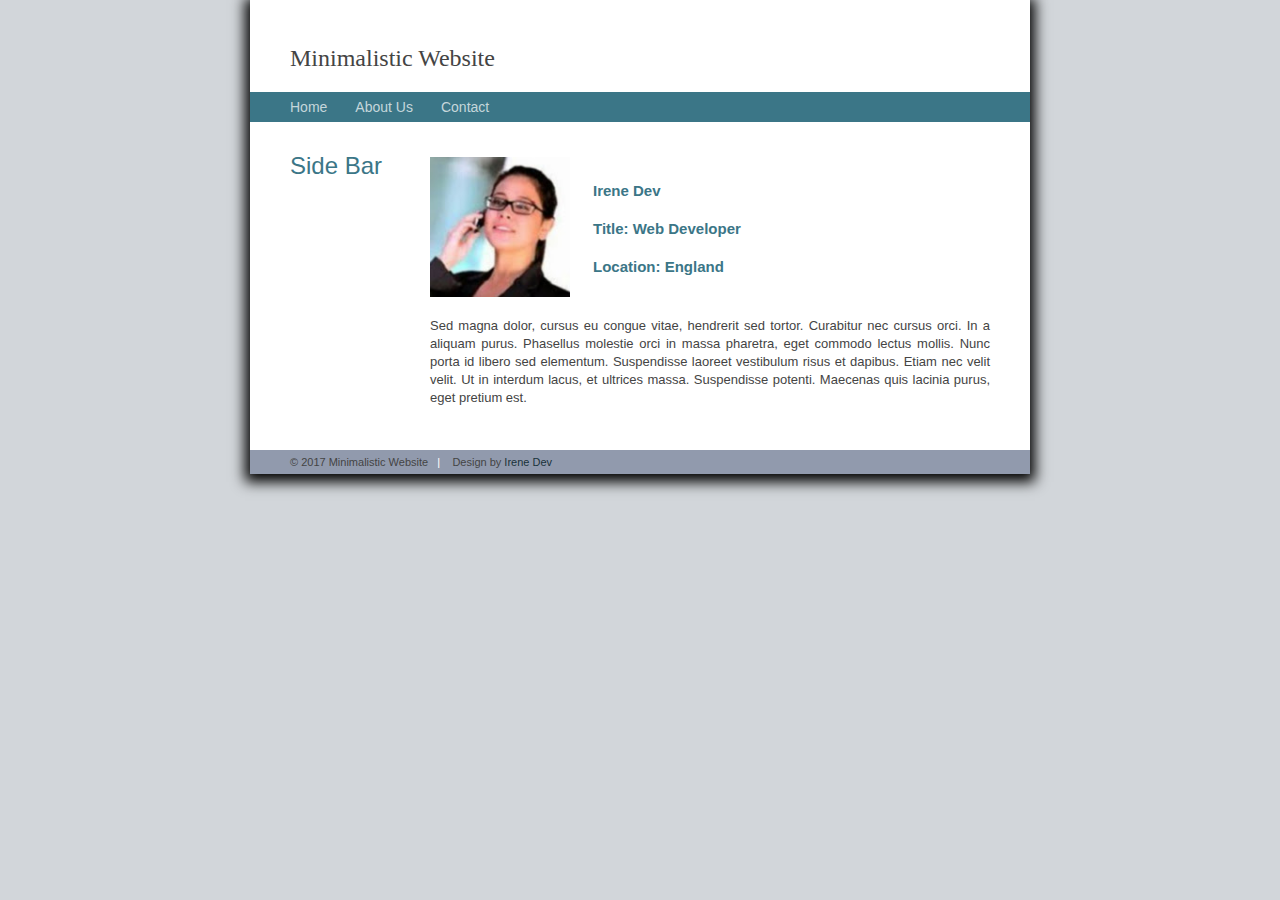
<file: about.html>
<!DOCTYPE html>
<html lang="en">
<head>
	<meta charset="UTF-8">
	<title>About Us</title>
	<link rel="stylesheet" type="text/css" href="css/style.css">
	<script src="js/scripts.js"></script>
</head>
<body id="about-page">
	<div class="container">
		<header class="header">
			<a class="link-title" 
			href="/Users/wordworth/Study/website">Minimalistic Website</a>
		</header>
		<nav class="menu">
			<a href="index.html">Home</a> &nbsp; &nbsp; &nbsp;
			<a href="about.html">About Us</a> &nbsp; &nbsp; &nbsp;
			<a href="contact.html">Contact</a>	
		</nav>
		<aside>
			<h1>Side Bar</h1>
		</aside>
		<article class="main">

			<div id="home-image">
				<img src="images/1.jpg" alt="profile image">
			</div>

			<div id="profile-info">
				<h2>Irene Dev</h2>
				<h2>Title: Web Developer</h2>
				<h2>Location: England</h2>
			</div>

			<div class="description">
			<p>Sed magna dolor, cursus eu congue vitae, hendrerit sed tortor. Curabitur nec cursus orci. In a aliquam purus. Phasellus molestie orci in massa pharetra, eget commodo lectus mollis. Nunc porta id libero sed elementum. Suspendisse laoreet vestibulum risus et dapibus. Etiam nec velit velit. Ut in interdum lacus, et ultrices massa. Suspendisse potenti. Maecenas quis lacinia purus, eget pretium est.</p>
			</div>
		</article>
		<footer>
			&copy; 2017 Minimalistic Website &nbsp;
			<span class="separator">|</span>  &nbsp; &nbsp;Design by
			<a href="www.irenedev.com">Irene Dev</a>
		</footer>
	</div>
</body>
</html>
</file>
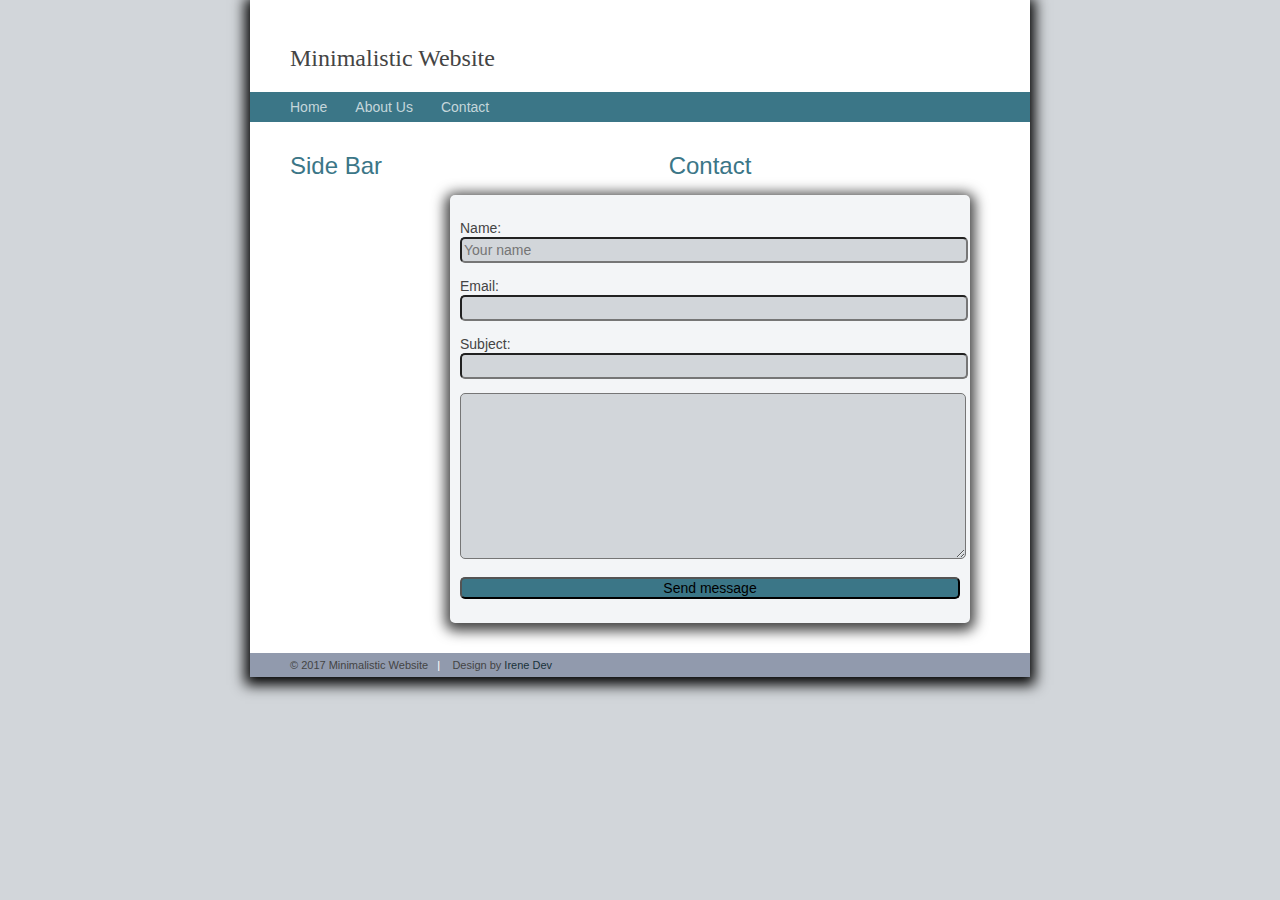
<file: contact.html>
<!DOCTYPE html>
<html lang="en">
<head>
	<meta charset="UTF-8">
	<title>Contact</title>
	<link rel="stylesheet" type="text/css" href="css/style.css">
	<script src="js/scripts.js"></script>
</head>
<body id="contact">
	<div class="container">
		<header class="header">
	    <a class="link-title" 
			href="/Users/wordworth/Study/website">Minimalistic Website</a>
		</header>
		<nav class="menu">
			<a href="index.html">Home</a> &nbsp; &nbsp; &nbsp;
			<a href="about.html">About Us</a> &nbsp; &nbsp; &nbsp;
			<a href="contact.html">Contact</a>	
		</nav>
		<aside>
			<h1>Side Bar</h1>
		</aside>
		<article class="main">
			<h1 class="page-heading">Contact</h1>

			<div id="form">
				<form action="process.php" method="post">
					
					<p><label for="name">Name:</label>
					<input type="text" name="name" placeholder="Your name" required></p>

          <p><label for="email">Email:</label>
					<input type="email" name="email" required></p>

					<p><label for="subject">Subject:</label>
					<input type="text" name="subject" required></p>

					<p><label for="message"></label>
					<textarea id="message" name="message" rows="10" cols="30" required></textarea></p>

					<p><input id="submit"type="submit" name="submit" value="Send message"></p>
				</form>
			</div>
		</article>
		<footer>
			&copy; 2017 Minimalistic Website &nbsp;
			<span class="separator">|</span>  &nbsp; &nbsp;Design by
			<a href="www.irenedev.com">Irene Dev</a>
		</footer>

	</div>
</body>
</html>
</file>
<file: css/style.css>
body {
	background-color: #d2d6da;
	margin: 0;
}

.link-title {
	text-decoration: none;
	font-size: 24px;
	color: #444;
}

.container {
	width: 780px;
	margin: 0 auto;
	background: #fff;
  box-shadow: 0px 3px 13px 5px;
}

.header {
	padding: 45px  0 20px 40px;
}

.menu {
	background: #3b7687;
	padding: 6px 0 6px 40px;
}

.menu a {
	color: #c5d6db;
	text-decoration: none;
	font-size: 14px;
	font-family:  "Myriad Pro", sans-serif;	
}

.menu a:hover {
	color: #1b4950;
}

aside {
	float: left;
	width: 120px;
	padding: 30px 0 0 40px;
}

h1 {
	margin: 0px;
	color:#3b7687;
	font-size: 24px;
	font-family:  "Myriad Pro", sans-serif;
	font-weight: normal;
}

h2 {
  color:#3b7687;
  font-size: 15px;
  margin: 20px 0 5px 0;  
}

.main {
	margin: 0 0 0 180px;
	padding: 35px 40px 30px 0;
	color: #444;
	font-family: Georgia, sans-serif;
	font-size: 13px;
	line-height: 18px;
	text-align: justify;
}

#home-image img {
	width: 100%;
}

footer {
	padding: 6px 40px 6px 40px;
	background: #919aad;
	font-family: "Lucida Sans Unicode", sans-serif;
	color: #444;
	font-size: 11px;
	text-decoration: right;

}

footer a {
	text-decoration: none;
	color: #19323a;
}

footer a:hover {
	color: #fff;
}

.separator {
	color: #fff;
	font-size: 11px;
}

/************About Page Style**********/

#about-page #home-image img {
	width: 25%;
	float: left;
	margin-bottom: 20px;
}

#about-page #profile-info {
	float: right;
	width: 70%;
	margin: 5px;
}

#about-page .description {
	clear: both;
}

/***********Contact Page*******************/

#contact #form {
  width: 500px;
  padding: 10px 10px 10px 10px;
  margin: 0 auto;
  font-size: 14px;
	font-family:  "Myriad Pro", sans-serif;
	background: #f3f5f7;
	box-shadow: 0px 3px 13px 5px;
	border-radius: 5px;
}

#contact .page-heading {
	text-align: center;
	margin-bottom: 20px;
}

#contact #form input {
  width: 100%;
  border-radius: 5px;
  height: 20px;
  background: #d2d6da;
  font-size: 14px;
  font-family:  "Myriad Pro", sans-serif;
}

#contact #form #message {
  width: 100%;
  border-radius: 5px;
  background: #d2d6da;
  font-size: 14px;
  font-family:  "Myriad Pro", sans-serif;
}

#contact #form #submit {
	height: 22px;
	background: #3b7687;
}

/**********Responsive Web Design with Media Queries********/

@media screen and (max-width: 700px) {
	.container {
		width: 90%;
	}
	aside {
		width: 20%;
	}
}
</file>
